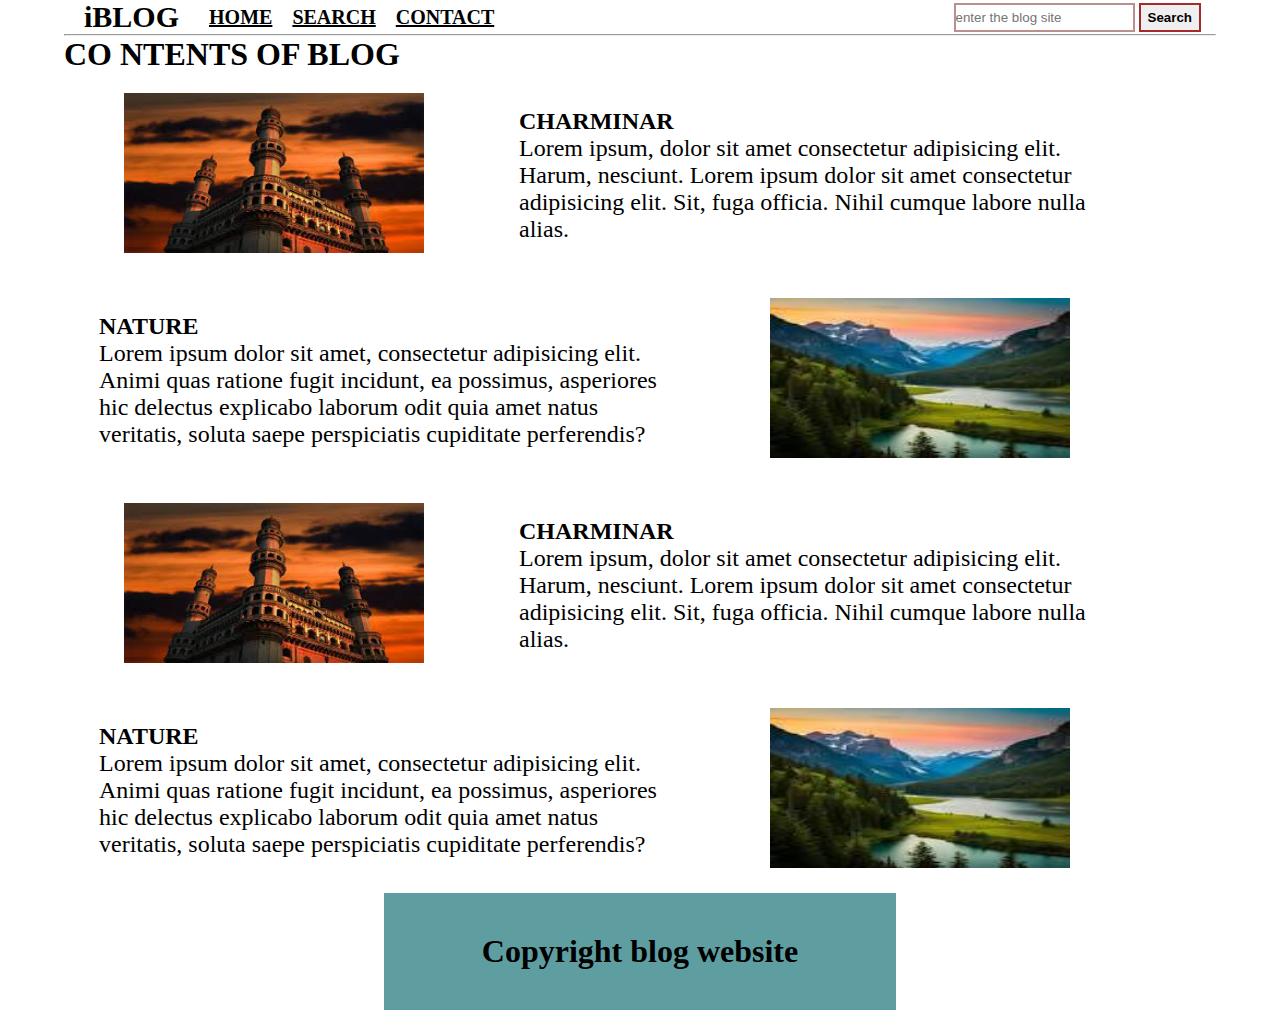
<file: blogwebsite/index.html>
<!DOCTYPE html>
<html lang="en">

<head>
    <meta charset="UTF-8">
    <meta name="viewport" content="width=device-width, initial-scale=1.0">
    <title>Saiteja blog website</title>
    <link rel="stylesheet" href="./css/style.css">
    <link rel="stylesheet" href="./css/total.css">
     <link rel="stylesheet" href="./css/mobile.css">
</head>

<body>
    <nav class="navigation max-width-1 m-auto">
        <div class="left-nav">
            <h1>iBLOG</h1>
            <ul>
                <li><a href="/">HOME</a></li>
                <li><a href="/search.html">SEARCH</a></li>
                <li><a href="/contact.html">CONTACT</a></li>
            </ul>
        </div>
        <div class="right-nav">
            <form action="./search.html" method="get">
            <input class="inp-box" type="text" name="query" placeholder="enter the blog site">
            <button class="btn">Search</button>
        </form>
        </div>
    </nav>
    <div class="max-width-1 m-auto">
     <hr>
    </div>
    <h1 class="m-auto max-width-1">CO NTENTS OF BLOG</h1>
    <div class="container  max-width-1  m-auto">
        <div class="container2  ">
        <div class="left-img">
            <img src="./Images/charminar.jfif" alt="">
        </div>

        <div class="right-content">
            <h2>CHARMINAR</h2>
            <p>Lorem ipsum, dolor sit amet consectetur adipisicing elit. Harum, nesciunt.
                Lorem ipsum dolor sit amet consectetur adipisicing elit. Sit, fuga officia. Nihil cumque labore nulla
                alias.
            </p>
        </div>
    </div>
        <div class="container2">
           
        <div class="right-content">
            <h2>NATURE</h2>
            <p>Lorem ipsum dolor sit amet, consectetur adipisicing elit.
                Animi quas ratione fugit incidunt, ea possimus, asperiores hic delectus
                explicabo laborum odit quia amet natus veritatis, soluta saepe perspiciatis
                cupiditate perferendis?</p>
        </div>
        <div class="left-img">
          <img src="./Images/images (1).jfif" alt="">
        </div>
    </div>
    <div class="container2  ">
        <div class="left-img">
            <img src="./Images/charminar.jfif" alt="">
        </div>

        <div class="right-content">
            <h2>CHARMINAR</h2>
            <p>Lorem ipsum, dolor sit amet consectetur adipisicing elit. Harum, nesciunt.
                Lorem ipsum dolor sit amet consectetur adipisicing elit. Sit, fuga officia. Nihil cumque labore nulla
                alias.
            </p>
        </div>
    </div>
    <div class="container2">
           
        <div class="right-content">
            <h2>NATURE</h2>
            <p>Lorem ipsum dolor sit amet, consectetur adipisicing elit.
                Animi quas ratione fugit incidunt, ea possimus, asperiores hic delectus
                explicabo laborum odit quia amet natus veritatis, soluta saepe perspiciatis
                cupiditate perferendis?</p>
        </div>
        <div class="left-img">
          <img src="./Images/images (1).jfif" alt="">
        </div>
    </div>
    </div>
    <footer class="footer  max-width-2  m-auto">
         <h1>Copyright blog website</h1>
    </footer>
</body>

</html>
</file>
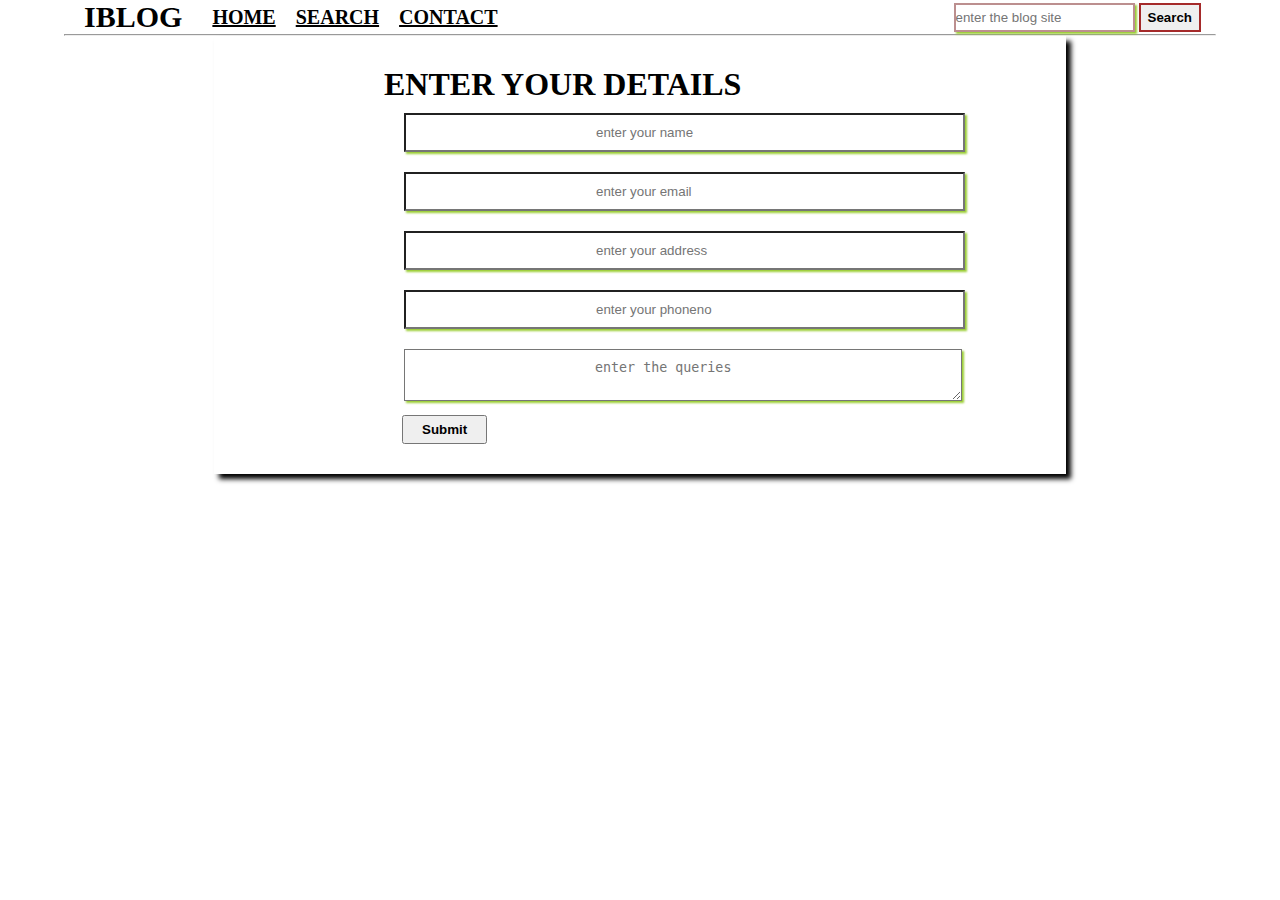
<file: blogwebsite/contact.html>
<!DOCTYPE html>
<html lang="en">
<head>
    <meta charset="UTF-8">
    <meta name="viewport" content="width=device-width, initial-scale=1.0">
    <title>Document</title>
    <link rel="stylesheet" href="./css/style.css">
    <link rel="stylesheet" href="./css/total.css">
    <link rel="stylesheet" href="./css/contact.css">
    <link rel="stylesheet" href="./css/mobile.css">
</head>
<body>
    <nav class="navigation max-width-1 m-auto">
        <div class="left-nav">
            <h1>IBLOG</h1>
            <ul>
                <li><a href="/">HOME</a></li>
                <li><a href="/search.html">SEARCH</a></li>
                <li><a href="/contact.html">CONTACT</a></li>
            </ul>
        </div>
        <div class="right-nav">
            <input class="inp-box" type="text" placeholder="enter the blog site">
            <button class="btn">Search</button>
        </div>
    </nav>
    <div class="max-width-1 m-auto">
     <hr>
    </div>
    <form action="" class="form max-width-1 m-auto">
        <h1>ENTER YOUR DETAILS</h1>
        <div class="inp">
          <input type="text" name="" id="" placeholder="enter your name">
        </div>
        <div class="inp">
            <input type="text" name="" id="" placeholder="enter your email">
          </div>
          <div class="inp">
            <input type="text" name="" id="" placeholder="enter your address">
          </div>
          <div class="inp">
            <input type="text" name="" id="" placeholder="enter your phoneno">
          </div>
          <div class="inp">
            <textarea name="" id="" placeholder="enter the queries"></textarea>
          </div>
        <div class="button">
            <button>Submit</button>
        </div>
    </form>
</body>
</html>
</file>
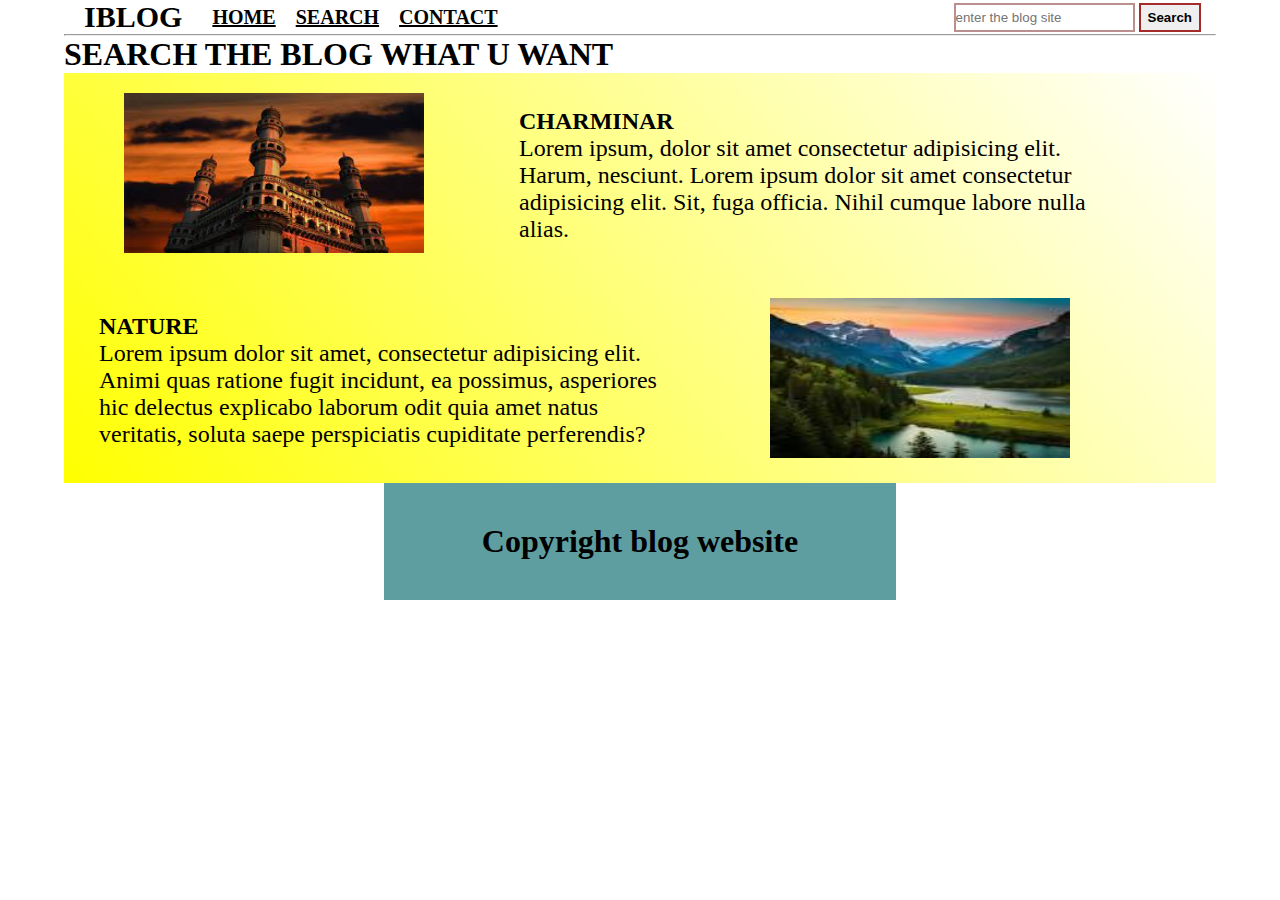
<file: blogwebsite/search.html>
<!DOCTYPE html>
<html lang="en">

<head>
    <meta charset="UTF-8">
    <meta name="viewport" content="width=device-width, initial-scale=1.0">
    <title>Saiteja blog website</title>
    <link rel="stylesheet" href="./css/style.css">
    <link rel="stylesheet" href="./css/total.css">
    <link rel="stylesheet" href="./css/search.css">
    <link rel="stylesheet" href="./css/mobile.css">
</head>

<body>
    <nav class="navigation max-width-1 m-auto">
        <div class="left-nav">
            <h1>IBLOG</h1>
            <ul>
                <li><a href="/">HOME</a></li>
                <li><a href="/search.html">SEARCH</a></li>
                <li><a href="/contact.html">CONTACT</a></li>
            </ul>
        </div>
        <div class="right-nav">
            <input class="inp-box" type="text" placeholder="enter the blog site">
            <button class="btn">Search</button>
        </div>
    </nav>
    <div class="max-width-1 m-auto">
     <hr>
    </div>
    <h1 class="m-auto max-width-1">SEARCH THE BLOG WHAT U WANT</h1>
    <div class="container  max-width-1  m-auto">
        <div class="container2  ">
        <div class="left-img">
            <img src="./Images/charminar.jfif" alt="">
        </div>

        <div class="right-content">
            <h2>CHARMINAR</h2>
            <p>Lorem ipsum, dolor sit amet consectetur adipisicing elit. Harum, nesciunt.
                Lorem ipsum dolor sit amet consectetur adipisicing elit. Sit, fuga officia. Nihil cumque labore nulla
                alias.
            </p>
        </div>
    </div>
        <div class="container2">
           
        <div class="right-content">
            <h2>NATURE</h2>
            <p>Lorem ipsum dolor sit amet, consectetur adipisicing elit.
                Animi quas ratione fugit incidunt, ea possimus, asperiores hic delectus
                explicabo laborum odit quia amet natus veritatis, soluta saepe perspiciatis
                cupiditate perferendis?</p>
        </div>
        <div class="left-img">
          <img src="./Images/images (1).jfif" alt="">
        </div>
    </div>
    
    </div>
    </div>
    <footer class="footer  max-width-2  m-auto">
        <h1>Copyright blog website</h1>
    </footer>
</body>

</html>
</file>
<file: blogwebsite/css/style.css>
*{
    margin: 0;
    padding: 0;
}
.navigation{
  
 
}
.container{
 position: relative;

}

.footer{
    height: 13vh;
    background-color: cadetblue;
}
.navigation{
    display: flex;
    justify-content: space-between;
    align-items: center;
}
.navigation .left-nav{
    padding: 0  20px;
 
  
    align-items: center;
}
.navigation .right-nav{
    padding: 0  15px;
}
.inp-box{
    padding: 5px 0px;
    border: 2px solid rosybrown;
}
.btn{
    padding: 5px 7px;
    font-weight: bold;
    border: 2px solid brown;
    cursor: pointer;
}
.btn:hover{
    background-color: rgb(168, 185, 16);
    color: wheat;
}
.left-nav ul  {
    text-decoration: none;
    list-style: none;
    display: flex;
    padding: 0 20px;
  
}
.left-nav{
    display: flex;
    align-items: center;
}
.left-nav ul li a{
    border-style: none;
    color: black;
    padding: 0 10px;
    font-size: 20px;
    font-weight: bold;

}
.left-nav h1{
    font-size: 30px;
}
.container2 {
  display: flex
  
  
}
.container2 img{
    padding: 20px 60px;
    width: 300px;
    height: 160px;

}
.container2 p{
    font-size: 24px;
}
.container2 .right-content{
    width: 50%;
    padding: 35px;
}
.container3{
    display: flex;
}
footer{
  display: flex;
  justify-content: center;
  align-items: center;
}
</file>
<file: blogwebsite/css/total.css>
.max-width-1{
    width: 90vw;
}
.max-width-2{
    width: 40vw;
}
.m-auto{

    margin: auto;
}
</file>
<file: blogwebsite/css/mobile.css>
@media screen and (max-width:1200px){
    .navigation{
        flex-direction: column;
        margin-top: 20px;
       align-items: center;
    }
    /* .left-nav{
        margin-left: 39%;
    }
    .right-nav{
        margin-left: 20%;
    } */
    .left-nav ul{
       
      
    }
    .left-nav ul li a{
        padding: 10px;
    }
    .container2{
        flex-direction: column;
    }
    .container2 .right-content {
       margin-left: 20%;
    }
    .container2 .left-img{
        margin-left: 16%;
    }
    .form .inp{
       position: relative;
   
      right: 50%;
      box-shadow: none;
    }
    .form input{
        padding: 10px 70px;
    }
    .form textarea{
        padding: 10px 20px;
    }
    .footer{
        font-size: 10px;
    }
}
</file>
<file: blogwebsite/css/contact.css>
.form{
    display: flex;
    flex-direction: column;
    padding: 30px 170px;
 overflow: hidden;
width: 40%;

box-shadow: 5px 5px 5px black;

}
.inp{
    padding: 10px 20px;
}
input{
    padding: 10px 190px;
    box-shadow: 2px 2px 2px yellowgreen;
}
 button{
    padding: 5px 18px;
    font-weight: bold;
}
.button{
    padding: 0 18px;
}
textarea{
    padding: 10px 190px;
    box-shadow: 2px 2px 2px yellowgreen;
}
</file>
<file: blogwebsite/css/search.css>
.container{
     
   background-image: linear-gradient( 50deg,yellow ,white);
    z-index: 10;
    background-repeat: no-repeat;
    background-size: 100%;
     color:black;

}
</file>
